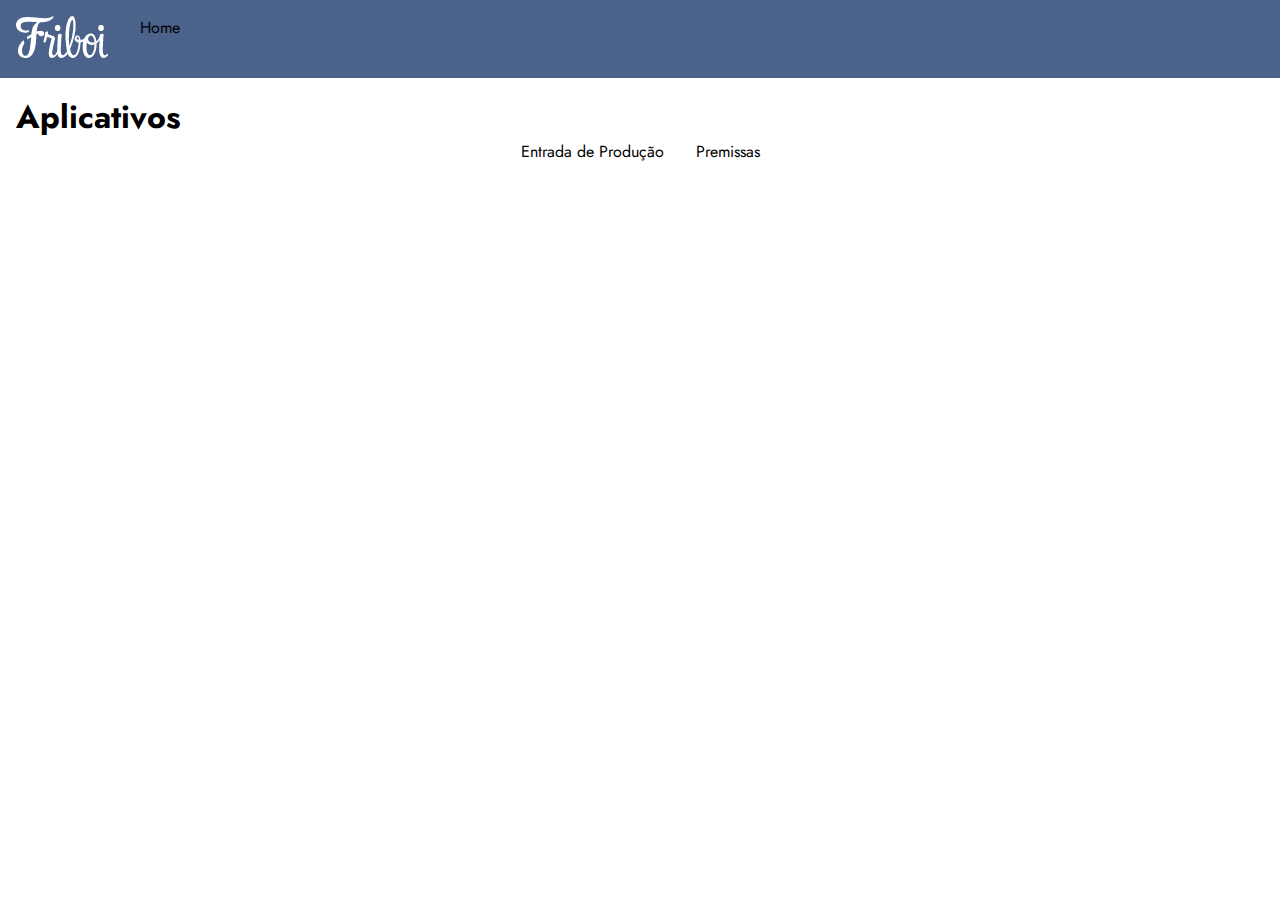
<file: index.html>
<!DOCTYPE html>
<html lang="pt-br">
<head>
    <meta charset="UTF-8">
    <meta http-equiv="X-UA-Compatible" content="IE=edge">
    <meta name="viewport" content="width=device-width, initial-scale=1.0">
    <link rel="stylesheet" href="./styles/style.css">
    <link rel="stylesheet" href="./styles/seletor.css">
    <title>Painel</title>
</head>
<body>
    <header class="cabecalho">
        <section class="cabecalho__itens">
            <img class="logo" src="./img/ic_logo_friboi_header_dark.png" alt="logo friboi">
            <a class="button" href="index.html">Home</a>
        </section>
    </header>
    <main class="principal">
        <h1 class="principal__titulo">Aplicativos</h1>
        <section class="principal__conteudo">
            <a class="button button principal__aplicativo" href="entradas.html">
                Entrada de Produção
            </a>
            <a class="button button principal__aplicativo" href="premissas.html">
                Premissas
            </a>
        </section>
    </main>
    <footer></footer>      
</body>
</html>
</file>
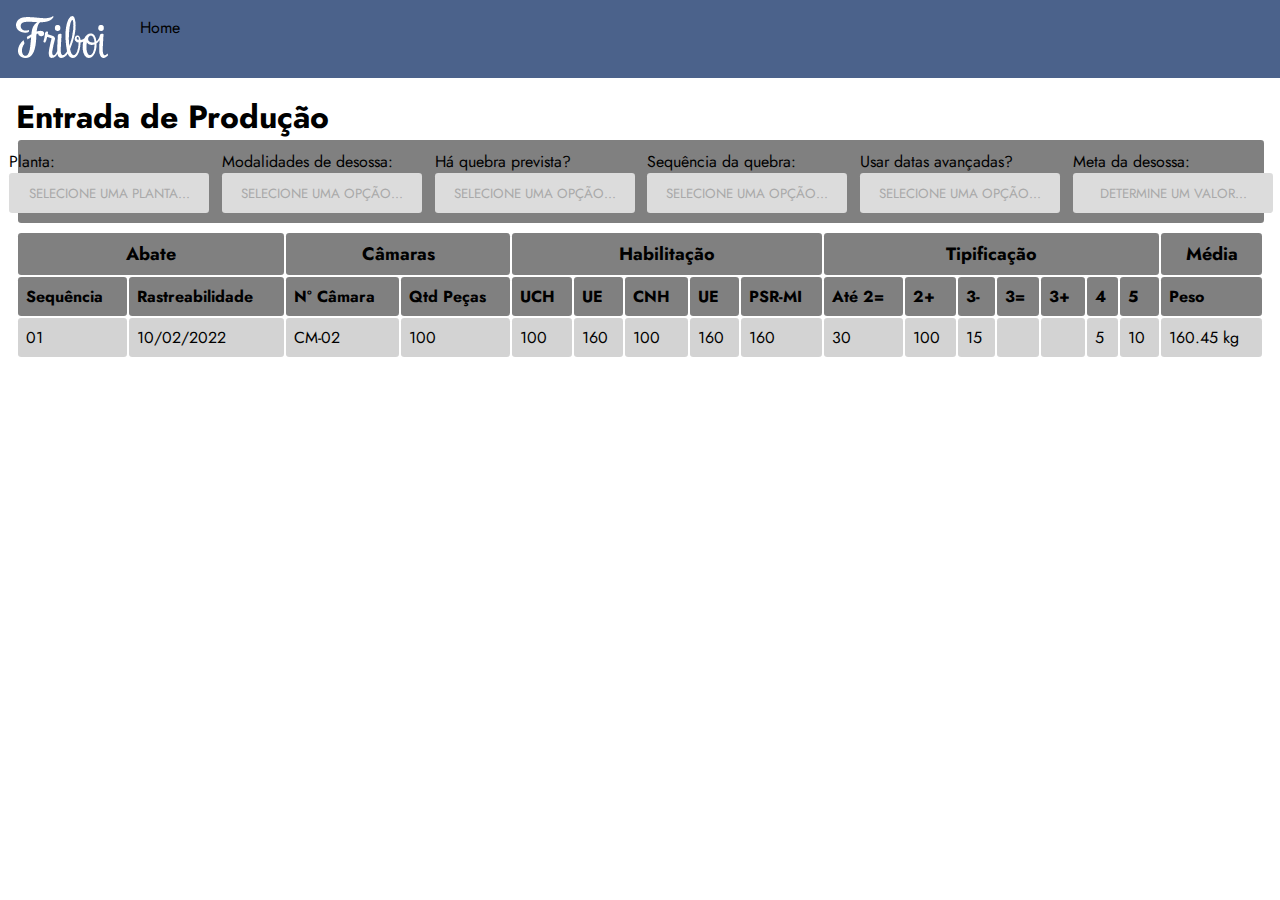
<file: entradas.html>
<!DOCTYPE html>
<html lang="pt-br">
<head>
    <meta charset="UTF-8">
    <meta http-equiv="X-UA-Compatible" content="IE=edge">
    <link rel="stylesheet" href="./styles/style.css">
    <link rel="stylesheet" href="./styles/seletor.css">
    <meta name="viewport" content="width=device-width, initial-scale=1.0">
    <title>Entrada de Produção</title>
</head>
<body>
    <header class="cabecalho">
        <section class="cabecalho__itens">
            <img class="logo" src="./img/ic_logo_friboi_header_dark.png" alt="logo friboi">
            <a class="button" href="index.html">Home</a>
        </section>
    </header>
    <main class="principal">
        <h1 class="principal__titulo">Entrada de Produção</h1>
        <div class="botoes-seletores">
            <div class="container">
                <label for="" class="titulo-seletores">Planta: 
                    <input type="text" name="planta" placeholder="SELECIONE UMA PLANTA..." class="input" 
                    onFocus="dropdown(0, 0)" onBlur="dropdown(1, 0, 'planta')"/>
                </label>
                <div class="dropDown">
                    <div class="listDropDown">
                        <div class="item" id="pdp-1" onMouseDown="category('pdp-1','planta')">PDP</div>
                        <div class="item" id="ara-2" onMouseDown="category('ara-2','planta')">ARA</div>
                        <div class="item" id="itb-3" onMouseDown="category('itb-3','planta')">ITB</div>
                        <div class="item" id="bar-4" onMouseDown="category('bar-4','planta')">BAR</div>
                        <div class="item" id="mzl-5" onMouseDown="category('mzl-5','planta')">MZL</div>
                        <div class="item" id="dmt-6" onMouseDown="category('dmt-6','planta')">DMT</div>
                        <div class="item" id="itr-7" onMouseDown="category('itr-7','planta')">ITR</div>
                        <div class="item" id="vha-8" onMouseDown="category('vha-8','planta')">VHA</div>
                        <div class="item" id="lin-9" onMouseDown="category('lin-9','planta')">LIN</div>
                        <div class="item" id="gyn-10" onMouseDown="category('gyn-10','planta')">GYN</div>
                    </div>
                </div>   
            </div>

            <div class="container">
                <label for="" class="titulo-seletores">Modalidades de desossa: 
                    <input type="text" name="desossa" placeholder="SELECIONE UMA OPÇÃO..." class="input" 
                        onFocus="dropdown(0, 1)" onBlur="dropdown(1, 1, 'desossa')"/>
                </label>
                <div class="dropDown">
                    <div class="listDropDown">
                        <div class="item" id="desossa-48-q24h-m48h" onMouseDown="category('desossa-48-q24h-m48h','desossa')">48H; QUEBRA 24H; MAT. 24H</div>
                        <div class="item" id="desossa-48-m24h-q48h" onMouseDown="category('desossa-48-m24h-q48h','desossa')">48H; MAT. 24H; QUEBRA 24H</div>
                        <div class="item" id="desossa-48h" onMouseDown="category('desossa-48h','desossa')">SOMENTE 48H</div>
                        <div class="item" id="desossa-24h" onMouseDown="category('desossa-24h','desossa')">SOMENTE 24H</div>
                    </div>
                </div>   
            </div>
    
            <div class="container">
                <label for="" class="titulo-seletores">Há quebra prevista? 
                    <input type="text" name="quebra" placeholder="SELECIONE UMA OPÇÃO..." class="input" 
                        onFocus="dropdown(0, 2)" onBlur="dropdown(1, 2, 'quebra')"/>
                </label>
                <div class="dropDown">
                    <div class="listDropDown">
                        <div class="item" id="quebra-sim" onMouseDown="category('quebra-sim','quebra')">SIM</div>
                        <div class="item" id="quebra-nao" onMouseDown="category('quebra-nao','quebra')">NÃO</div>
                    </div>
                </div>   
            </div>

            <div class="container">
                <label for="" class="titulo-seletores">Sequência da quebra: 
                    <input type="text" name="sequenciaquebra" placeholder="SELECIONE UMA OPÇÃO..." class="input" 
                        onFocus="dropdown(0, 3)" onBlur="dropdown(1, 3, 'sequenciaquebra')"/>
                </label>
                <div class="dropDown">
                    <div class="listDropDown">
                        <div class="item" id="sequenciaquebra-1-camara" onMouseDown="category('sequenciaquebra-1-camara','sequenciaquebra')">1° Câmara</div>
                        <div class="item" id="sequenciaquebra-2-camara" onMouseDown="category('sequenciaquebra-2-camara','sequenciaquebra')">2° Câmara</div>
                        <div class="item" id="sequenciaquebra-3-camara" onMouseDown="category('sequenciaquebra-3-camara','sequenciaquebra')">3° Câmara</div>
                        <div class="item" id="sequenciaquebra-4-camara" onMouseDown="category('sequenciaquebra-4-camara','sequenciaquebra')">4° Câmara</div>
                    </div>
                </div>   
            </div>

            <div class="container">
                <label for="" class="titulo-seletores">Usar datas avançadas? 
                    <input type="text" name="datavelha" placeholder="SELECIONE UMA OPÇÃO..." class="input" 
                        onFocus="dropdown(0, 4)" onBlur="dropdown(1, 4, 'datavelha')"/>
                </label>
                <div class="dropDown">
                    <div class="listDropDown">
                        <div class="item" id="datavelha-sim" onMouseDown="category('datavelha-nao','datavelha')">SIM</div>
                        <div class="item" id="datavelha-nao" onMouseDown="category('datavelha-nao','datavelha')">NÃO</div>
                    </div>
                </div>   
            </div>

            <div class="container">
                <label for="" class="titulo-seletores">Meta da desossa: 
                    <input type="text" name="meta-desossa" placeholder="DETERMINE UM VALOR..." class="input">
                </label>
            </div>
            <script src="./js/seletor.js"></script>
        </div>
        
        
        <table class="tabela">
            <tr>
                <th class ="colunas__principais" colspan="2">Abate</th>
                <th class ="colunas__principais" colspan="2">Câmaras</th>
                <th class ="colunas__principais" colspan="5">Habilitação</th>
                <th class ="colunas__principais" colspan="7">Tipificação</th>
                <th class ="colunas__principais" colspan="7">Média</th>
            </tr>
            <tr class ="colunas__secundarias">
                <div class="abate">
                    <th>Sequência</th>
                    <th>Rastreabilidade</th>
                </div>
                <div class="camaras">
                    <th>N° Câmara</th>
                    <th>Qtd Peças</th>
                </div>
                <div class="habilitacao">
                    <th>UCH</th>
                    <th>UE</th>
                    <th>CNH</th>
                    <th>UE</th>
                    <th>PSR-MI</th> 
                </div>
                <div class="tipificacao">
                    <th>Até 2=</th>
                    <th>2+</th>
                    <th>3-</th>
                    <th>3=</th>
                    <th>3+</th>
                    <th>4</th>
                    <th>5</th>
                </div>
                <div>
                    <th>Peso</th>
                </div>
            </tr>
            <tr class="dados__tabela">
                <td>01</td>
                <td>10/02/2022</td>
                <td>CM-02</td>
                <td>100</td>
                <td>100</td>
                <td>160</td>
                <td>100</td>
                <td>160</td>
                <td>160</td>
                <td>30</td>
                <td>100</td>
                <td>15</td>
                <td></td>
                <td></td>
                <td>5</td>
                <td>10</td>
                <td>160.45 kg</td>
            </tr>
          </table>   
    </main>
    <footer></footer>
</body>
</html>
</file>
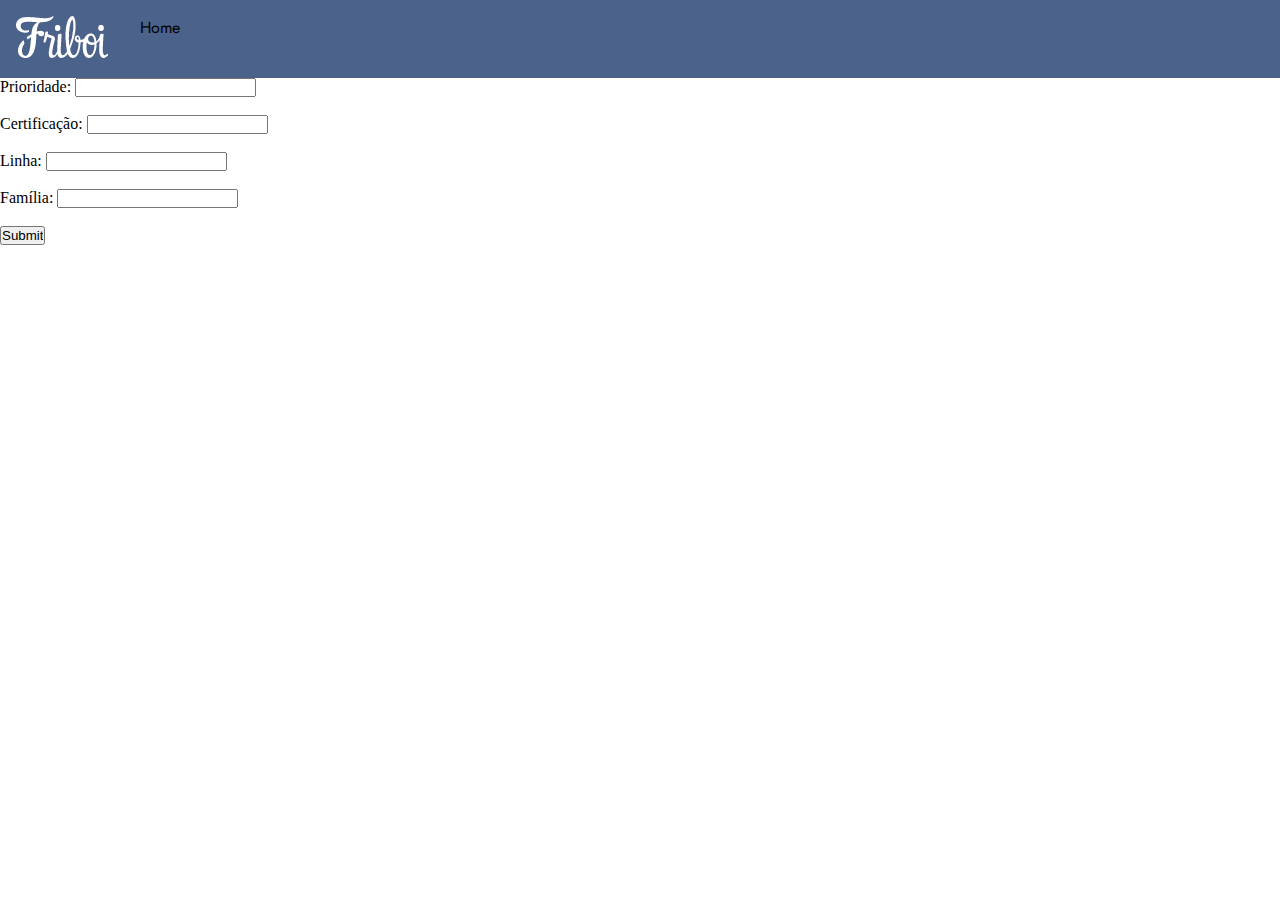
<file: premissas.html>
<!DOCTYPE html>
<html lang="pt-br">
<head>
    <meta charset="UTF-8">
    <link rel="stylesheet" href="./styles/style.css">
    <link rel="stylesheet" href="./styles/seletor.css">
    <meta http-equiv="X-UA-Compatible" content="IE=edge">
    <meta name="viewport" content="width=device-width, initial-scale=1.0">
    <title>Premissas</title>
</head>
<body>
    <header class="cabecalho">
        <section class="cabecalho__itens">
            <img class="logo" src="./img/ic_logo_friboi_header_dark.png" alt="logo friboi">
            <a class="button" href="index.html">Home</a>
        </section>
    </header>
    <main>
        <form>
            <label for="prioridade">Prioridade:</label>
            <input type="text" id="prioridade" name="prioridade"><br><br>
    
            <label for="certificacao">Certificação:</label>
            <input type="text" id="certificacao" name="certificacao"><br><br>
    
            <label for="linha">Linha:</label>
            <input type="text" id="linha" name="linha"><br><br>
    
            <label for="familia">Família:</label>
            <input type="text" id="familia" name="familia"><br><br>
    
            <input type="submit" value="Submit">
        </form>
    </main>
    <footer></footer>
</body>
</html>
</file>
<file: styles/style.css>
@import url('https://fonts.googleapis.com/css2?family=Jost:wght@600&display=swap');

:root {
  --cor-cabecalho: #37517ee6;
  --cor-primaria: #ffff;
  --cor-secundaria: black;
  --font-cabecalho: 'Jost', sans-serif;
  --radius-border: 0.1rem;
}

* {
  margin: 0;
  padding: 0;
}

.tabela {
  margin-top: 0.5rem;
}

.cabecalho {
  width: 100%;
  background-color: var(--cor-cabecalho);
  padding: 1rem;
}

.cabecalho__itens {
  display: inline-flex;
  justify-content: space-between;
  gap: 2rem;
}

.capa {
  padding: 1rem;
}

.principal {
  padding: 1rem;
}

.principal__titulo {
  font-family: var(--font-cabecalho);
  text-align: left;
}

.button {
  display: flex;
  flex-direction: column;
  justify-content: space-between;
  text-decoration: none;
  font-family: var(--font-cabecalho);
  color: black;
}

.principal__conteudo {
  display: flex;
  justify-content: center; 
  gap: 2rem;
}

table {
  width: 100%;
  font-family: var(--font-cabecalho);
  border-style: none;
  border-radius: var(--radius-border);
}

.colunas__principais {
  font-size: large;
  text-align: center;
  border-radius: var(--radius-border);
}

th, td {
  padding: 0.5rem;
  text-align: left;
  background-color: lightgray;
  border-radius: var(--radius-border);
}

th {
  background-color: grey;
}

.botoes-seletores {
  display: flex;
  flex-direction: row;
  justify-content: center;
  gap: 0.8rem;
  background-color: gray;
  margin-left: 2px;
  padding: 10px;
  border-radius: var(--radius-border);
}
</file>
<file: styles/seletor.css>
@import url('https://fonts.googleapis.com/css2?family=Jost:wght@600&display=swap');

:root {
    --cor-cabecalho: #37517ee6;
    --cor-primaria: #ffff;
    --cor-secundaria: black;
    --font-cabecalho: 'Jost', sans-serif;
    --radius-border: 0.2rem;
  }

.titulo-seletores {
    font-family: var(--font-cabecalho);
    text-align: center;
}

.input {
    height: 2.5rem;
    width: 12.5rem;
    background-color: gainsboro;
    padding: 0px 2px;
    box-sizing: border-box;
    border: none;
    border-radius: var(--radius-border);
    outline: none;
    font-family: var(--font-cabecalho);
    text-align: center;
    display: block;
}
::-webkit-input-placeholder{color:darkgrey}

.dropDown {
    width: 12.5rem;
    background-color: gainsboro;
    border-radius: var(--radius-border);
    margin-top: 5px;
    height: 90px;
    overflow: auto;
    font-family: var(--font-cabecalho);
    display: none;
    border: none;
    transition: .5s;
    transform: translate(0px, -10px);
}
::-webkit-scrollbar{
  background-color: silver;
  width: 10px;
  border-top-right-radius: var(--radius-border);
  border-bottom-right-radius: var(--radius-border);
}

::-webkit-scrollbar-thumb {
  background-color: gray;
  border-radius: var(--radius-border);
}

.item {
  height: 30px;
  padding: 0px 5px;
  box-sizing: border-box;
  transition: .2s;
  cursor: pointer;
  font-size: 0.6rem;
}

.item:hover{
  background-color: silver;
  padding-left: 5px;
}
</file>
